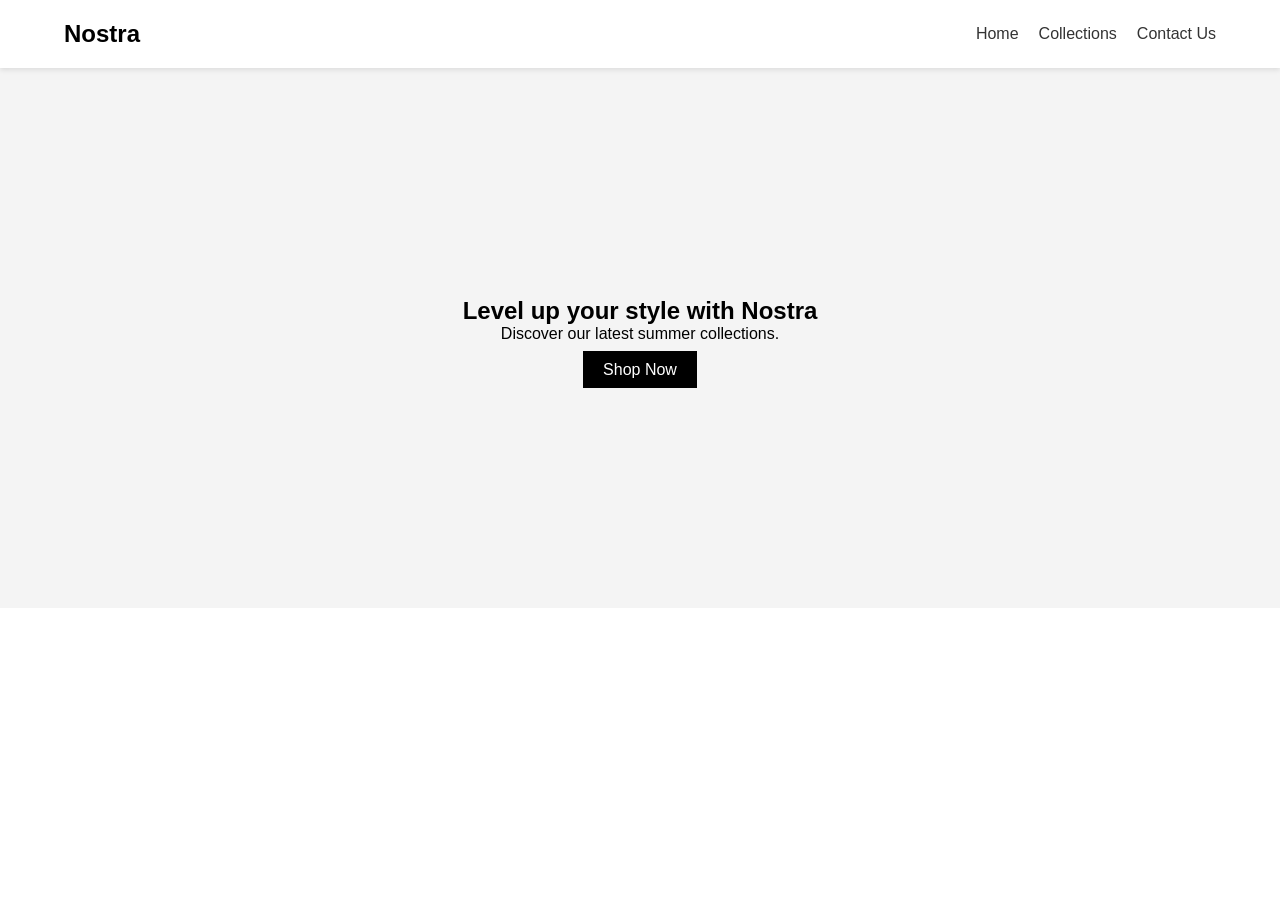
<file: index.html>
<!DOCTYPE html>
<html lang="en">
<head>
    <meta charset="UTF-8">
    <meta name="viewport" content="width=device-width, initial-scale=1.0">
    <title>Nostra | Home</title>
    <link rel="stylesheet" href="style.css">
</head>
<body>
    <nav>
        <h1>Nostra</h1>
        <ul class="nav-links">
            <li><a href="index.html">Home</a></li>
            <li><a href="product.html">Collections</a></li>
            <li><a href="contact.html">Contact Us</a></li>
        </ul>
    </nav>

    <section class="hero">
        <div>
            <h1>Level up your style with Nostra</h1>
            <p>Discover our latest summer collections.</p>
            <br>
            <a href="product.html" style="background: black; color: white; padding: 10px 20px; text-decoration: none;">Shop Now</a>
        </div>
    </section>

    <script src="index.js"></script>
</body>
</html>
</file>
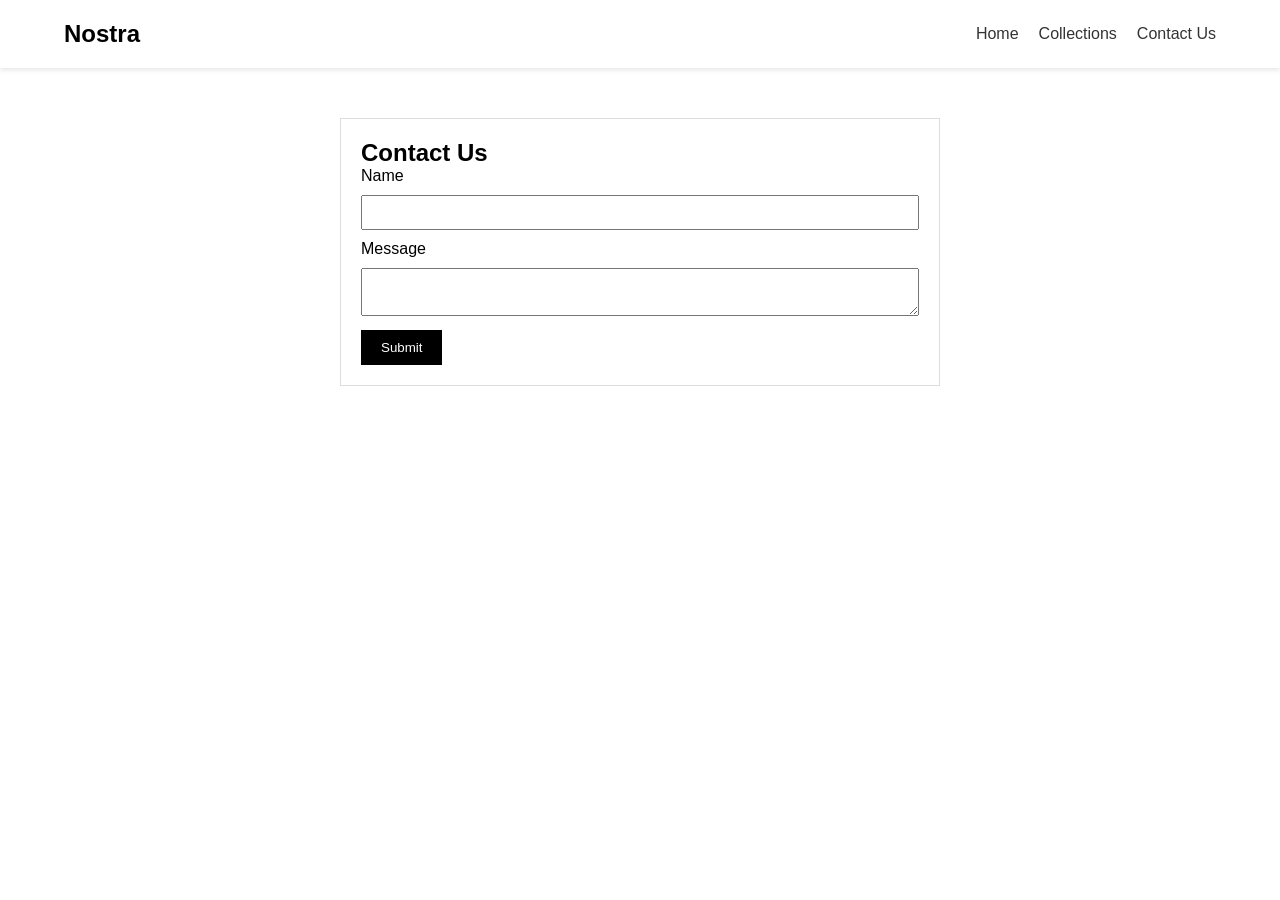
<file: contact.html>
<!DOCTYPE html>
<html lang="en">
<head>
    <meta charset="UTF-8">
    <meta name="viewport" content="width=device-width, initial-scale=1.0">
    <title>Nostra | Contact Us</title>
    <link rel="stylesheet" href="style.css">
</head>
<body>
    <nav>
        <h1>Nostra</h1>
        <ul class="nav-links">
            <li><a href="index.html">Home</a></li>
            <li><a href="product.html">Collections</a></li>
            <li><a href="contact.html">Contact Us</a></li>
        </ul>
    </nav>

    <section style="max-width: 600px; margin: 50px auto; padding: 20px; border: 1px solid #ddd;">
        <h2>Contact Us</h2>
        <form id="contactForm">
            <label>Name</label><br>
            <input type="text" style="width: 100%; padding: 8px; margin: 10px 0;"><br>
            <label>Message</label><br>
            <textarea style="width: 100%; padding: 8px; margin: 10px 0;"></textarea><br>
            <button type="submit" style="background: black; color: white; border: none; padding: 10px 20px; cursor: pointer;">Submit</button>
        </form>
    </section>

    <script src="contact.js"></script>
</body>
</html>
</file>
<file: style.css>
* {
    margin: 0;
    padding: 0;
    box-sizing: border-box;
    font-family: 'Poppins', sans-serif;
}

/* Navbar */
nav {
    display: flex;
    justify-content: space-between;
    align-items: center;
    padding: 20px 5%;
    box-shadow: 0 2px 5px rgba(0,0,0,0.1);
    position: sticky;
    top: 0;
    background: white;
    z-index: 100;
}

.nav-links {
    display: flex;
    list-style: none;
}

.nav-links li {
    margin-left: 20px;
}

.nav-links a {
    text-decoration: none;
    color: #333;
    font-weight: 500;
}

/* Hero Section */
.hero {
    height: 60vh;
    background: #f4f4f4;
    display: flex;
    align-items: center;
    justify-content: center;
    text-align: center;
}

/* Product Grid */
.product-container {
    display: grid;
    grid-template-columns: repeat(auto-fit, minmax(250px, 1fr));
    gap: 20px;
    padding: 20px;
}

.product-card {
    border: 1px solid #ddd;
    padding: 15px;
    text-align: center;
}

.product-card img {
    width: 100%;
    height: 200px;
    object-fit: cover;
}

/* Responsive Menu */
@media (max-width: 768px) {
    .nav-links {
        display: none; /* Add JS to toggle this */
    }
}
</file>
